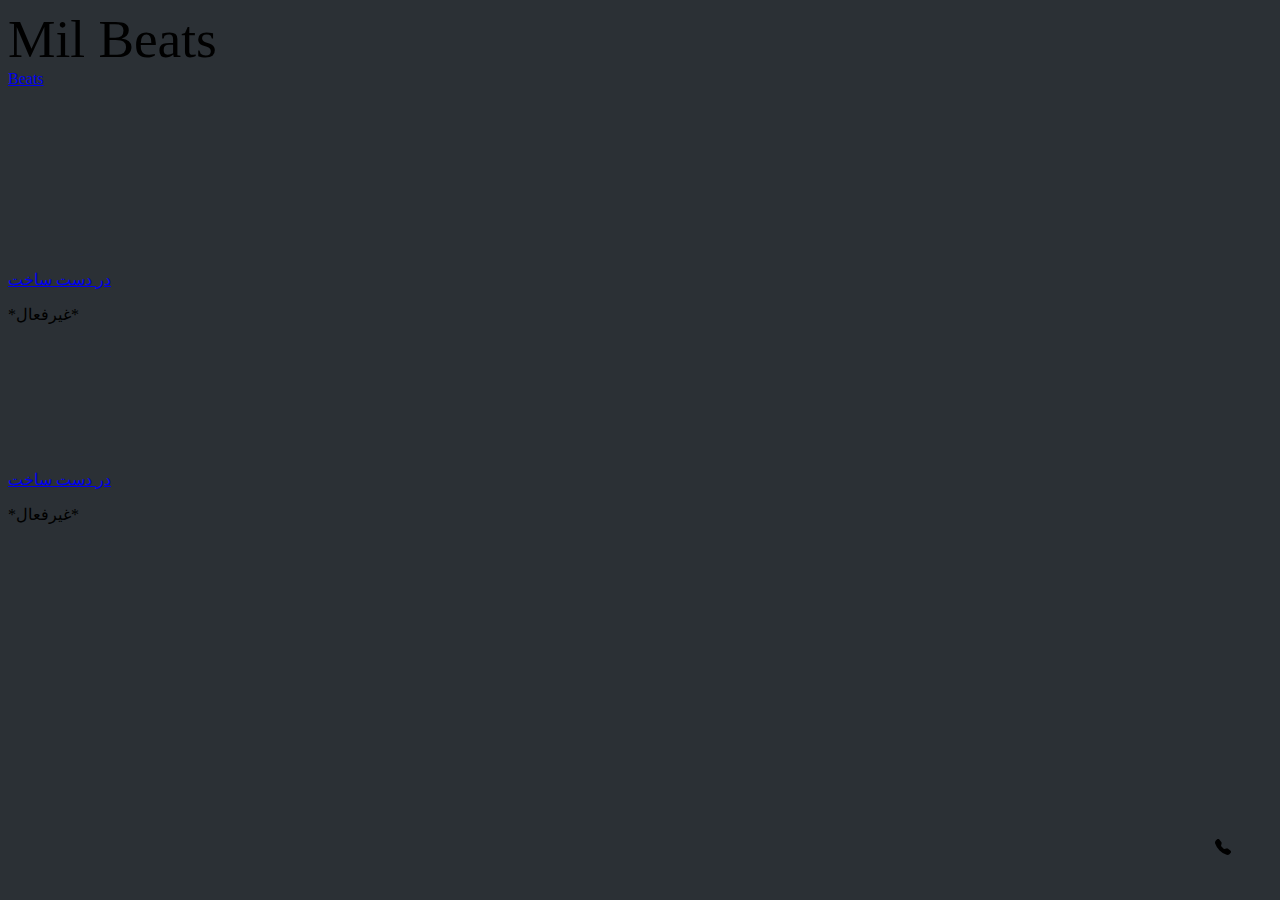
<file: index.html>
<!DOCTYPE html>
<html lang="en">

<head>
  <meta charset="UTF-8">
<meta name="ahrefs-site-verification" content="1cfdff44bd7baae51e8fe44572c28e6f53023483664163af831fe7adb872519b">
  <meta name="viewport" content="width=device-width, initial-scale=1.0">
  <link href="https://cdn.jsdelivr.net/npm/bootstrap@5.3.1/dist/css/bootstrap.min.css" rel="stylesheet"
    integrity="sha384-4bw+/aepP/YC94hEpVNVgiZdgIC5+VKNBQNGCHeKRQN+PtmoHDEXuppvnDJzQIu9" crossorigin="anonymous">
  <link rel="stylesheet" href="css/style.css">
  <title>Mil Beats</title>
</head>

<body>
  <div class="container">
    <header class="header text-bg-secondary text-white text-center p-5 txt0 rounded mt-1 shadow-lg">
      Mil Beats
    </header>
    <a href="mailto:Mil.beat0012@gmail.com" class="text-center bg-primary border border-secondary up"><span><img src="images/telephone-fill.svg" alt="MilBeats"></span></a>
    <!-- <nav class="navbar navbar-expand-lg bg-dark sticky-top">
            <div class="container-fluid">
              <a class="navbar-brand" href="#">Navbar</a>
              <button class="navbar-toggler  bg-light" type="button" data-bs-toggle="collapse" data-bs-target="#navbarSupportedContent" aria-controls="navbarSupportedContent" aria-expanded="false" aria-label="Toggle navigation">
                <span class="navbar-toggler-icon"></span>
              </button>
              <div class="collapse navbar-collapse" id="navbarSupportedContent">
                <ul class="navbar-nav me-auto mb-2 mb-lg-0">
                  <li class="nav-item">
                    <a class="nav-link active" aria-current="page" href="#">Home</a>
                  </li>
                  <li class="nav-item">
                    <a class="nav-link" href="#">Link</a>
                  </li>
                  <li class="nav-item dropdown">
                    <a class="nav-link dropdown-toggle" href="#" role="button" data-bs-toggle="dropdown" aria-expanded="false">
                      Dropdown
                    </a>
                    <ul class="dropdown-menu">
                      <li><a class="dropdown-item" href="#">Action</a></li>
                      <li><a class="dropdown-item" href="#">Another action</a></li>
                      <li><hr class="dropdown-divider"></li>
                      <li><a class="dropdown-item" href="#">Something else here</a></li>
                    </ul>
                  </li>
                </ul>
                <form class="d-flex" role="search">
                  <input class="form-control me-2" type="search" placeholder="Search" aria-label="Search">
                  <button class="btn btn-outline-success" type="submit">Search</button>
                </form>
              </div>
            </div>
          </nav> -->
    <main class="main">
      <section class="row mx-auto justify-content-around row-cols-2 row-cols-sm-3 mt-5" id="section1">
        <div
          class="col shadow  rounded border border-primary text-center text-white h23  d-flex align-items-center justify-content-center">
          <a href="Beats/Beats.html" class="btn btn-primary">Beats</a>
        </div>
        <div class="col shadow  rounded border border-warning h23  d-flex align-items-center justify-content-center">
          <a href="#" class="btn btn-danger align-middle disabled">در دست ساخت</a>
          <p class="h2 text-warning-emphasis">*غیرفعال*</p>
        </div>
        <div
          class="col shadow  rounded border border-warning mt-3 mt-sm-0 h23 d-flex align-items-center justify-content-center">
          <a href="#" class="btn btn-danger align-middle disabled">در دست ساخت</a>
          <p class="h2 text-warning-emphasis align-text-bottom">*غیرفعال*</p>
        </div>
      </section>
      <section class="row" id="section2"></section>
      <section class="row" id="section3"></section>
      <section class="row" id="section4"></section>
    </main>
  </div>
  
  <script src="https://cdn.jsdelivr.net/npm/bootstrap@5.3.1/dist/js/bootstrap.bundle.min.js"
    integrity="sha384-HwwvtgBNo3bZJJLYd8oVXjrBZt8cqVSpeBNS5n7C8IVInixGAoxmnlMuBnhbgrkm"
    crossorigin="anonymous"></script>
</body>

</html>
</file>
<file: css/style.css>
body{
    background-color: #2b3035;
    user-select: none;
}
.navbar-brand,.nav-link{
    color: white;
}
.navbar-nav .nav-link.active, .navbar-nav .nav-link.show{
    color: gold;
}
.h23{
    height: 200px;
}
.txt0{
    font-size: 40pt;
}
.up{
    width: 40px;
    height: 40px;
    font-size: 17pt;
    border-radius: 50%;
    position: fixed;
    bottom: 25px;
    right: 25px;
}
</file>
